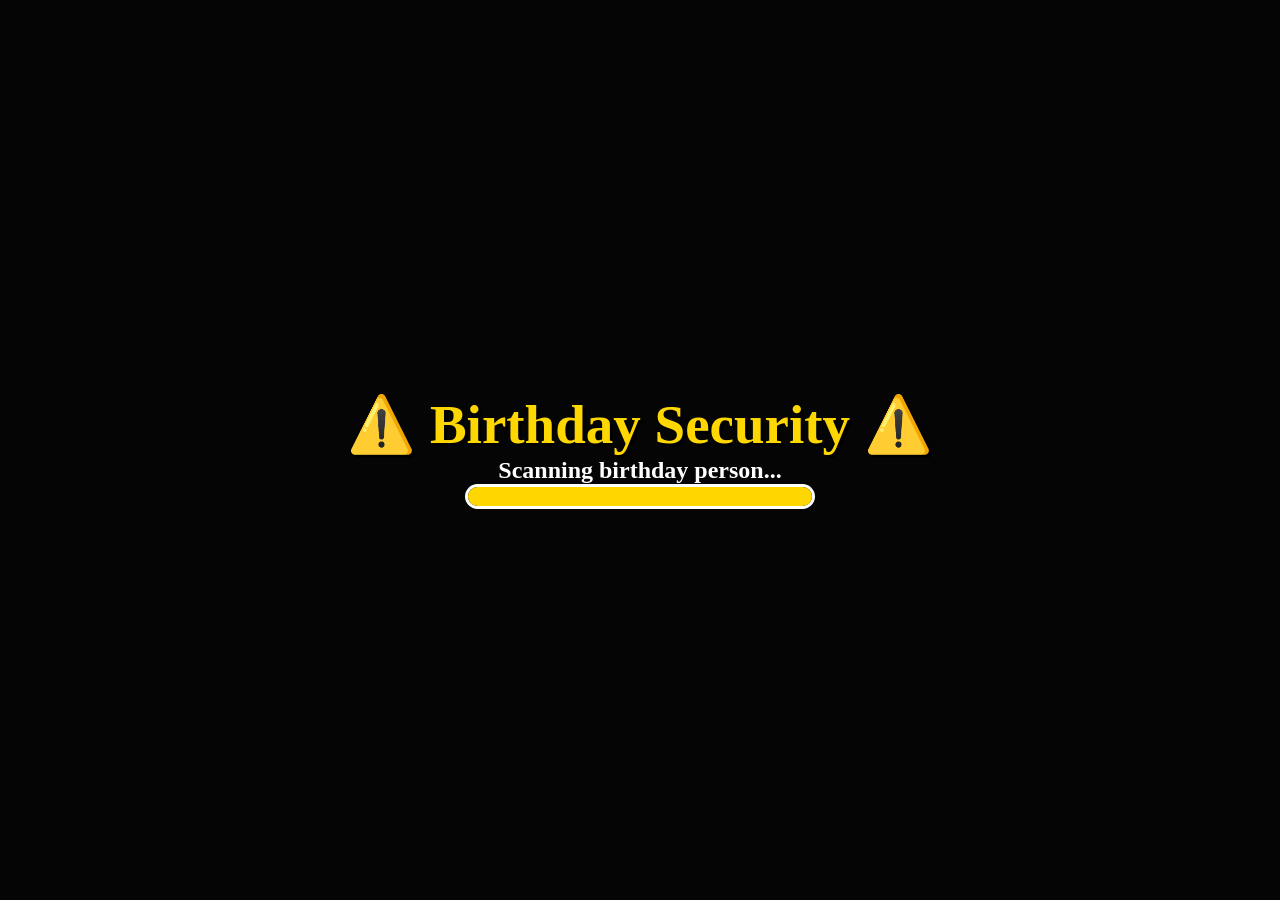
<file: happy.html>
<!DOCTYPE html>
<html lang="en">

<head>

<meta charset="UTF-8">
<meta name="viewport" content="width=device-width, initial-scale=1.0">

<title>😂 Birthday Security System</title>

<link rel="stylesheet" href="style.css">

</head>


<body>


<div class="screen" id="scan">

    <h1>⚠️ Birthday Security ⚠️</h1>

    <h2 id="text">
        Scanning person...
    </h2>

    <div class="loading">
        <div class="bar"></div>
    </div>

</div>



<div class="container" id="main">


<h1>
🎉 HAPPY BIRTHDAY 🎉
</h1>


<div class="cake">
🎂
</div>


<h2>
System detected a special human and sorry for the scrren shot afu beyinge screen shot b accident sadergew nw hasabu yemetalenge btw, ena yohannes eyalsh attazebing  😂
</h2>


<p>
Age calculation...
</p>


<h2 id="age">
ERROR ❌
</h2>




<button id="gift">
🎁 Open Secret Gift
</button>



<button onclick="roast()">
🔥 Roast Me
</button>



<button onclick="party()">
🎉 Party Mode
</button>



<p id="msg" class="message"></p>




<div id="photo">


<img src="birthday.jpg">


<h1>
 🎉Happy Birthday 🎉
</h1>


<p>
You are not old 😂<br>
You are a limited edition
</p>


</div>



</div>




<script src="script.js"></script>


</body>

</html>
</file>
<file: style.css>
*{
    margin:0;
    padding:0;
    box-sizing:border-box;
    font-family:"Comic Sans MS", cursive;
}


body{

    height:100vh;
    overflow:hidden;
    background:#0b1d3a;
    color:white;

    display:flex;
    justify-content:center;
    align-items:center;
    text-align:center;

}


/* Fake scan screen */

.screen{

    position:absolute;
    width:100%;
    height:100%;

    background:#050505;

    display:flex;
    flex-direction:column;
    justify-content:center;
    align-items:center;

    z-index:10;

}



.screen h1{

    color:#ffd700;
    font-size:55px;

}



.loading{

    width:350px;
    height:25px;

    border:3px solid white;
    border-radius:20px;

    overflow:hidden;

}



.bar{

    height:100%;
    width:0%;

    background:#ffd700;

    animation:load 5s forwards;

}



@keyframes load{

    from{
        width:0%;
    }

    to{
        width:100%;
    }

}





.container{

    display:none;

}



h1{

    color:#ffd700;

    font-size:55px;

    text-shadow:3px 3px black;

    animation:bounce 1s infinite;

}



@keyframes bounce{

    50%{

        transform:translateY(-15px);

    }

}




.cake{

    font-size:130px;

    animation:dance .5s infinite alternate;

}



@keyframes dance{

    from{

        transform:rotate(-15deg);

    }


    to{

        transform:rotate(15deg);

    }

}





button{

    margin:10px;

    padding:15px 35px;

    border:none;

    border-radius:50px;

    background:#ffd700;

    color:#0b1d3a;

    font-size:20px;

    font-weight:bold;

    cursor:pointer;

    transition:.3s;

}



button:hover{

    transform:scale(1.15);

}





#gift{

    position:relative;

}




.message{

    color:#ffd700;

    font-size:25px;

    margin:20px;

}





#photo{

    display:none;

    margin-top:25px;

}



#photo img{

    width:250px;

    height:250px;

    object-fit:cover;

    border-radius:50%;

    border:8px solid #ffd700;

    box-shadow:0 0 40px #ffd700;

    animation:show 1s;

}




@keyframes show{

    from{

        transform:scale(0);

        opacity:0;

    }


    to{

        transform:scale(1);

        opacity:1;

    }

}





.confetti{

    position:absolute;

    width:12px;

    height:12px;

    animation:fall 3s linear;

}



@keyframes fall{


    from{

        transform:translateY(-20px) rotate(0);

    }


    to{

        transform:translateY(100vh) rotate(720deg);

    }


}





.balloon{

    position:absolute;

    font-size:50px;

    animation:up 8s linear;

}



@keyframes up{

    from{

        transform:translateY(100vh);

    }


    to{

        transform:translateY(-120vh);

    }

}





@media(max-width:600px){


h1{

    font-size:35px;

}


button{

    font-size:16px;

}


.cake{

    font-size:90px;

}


}
</file>
